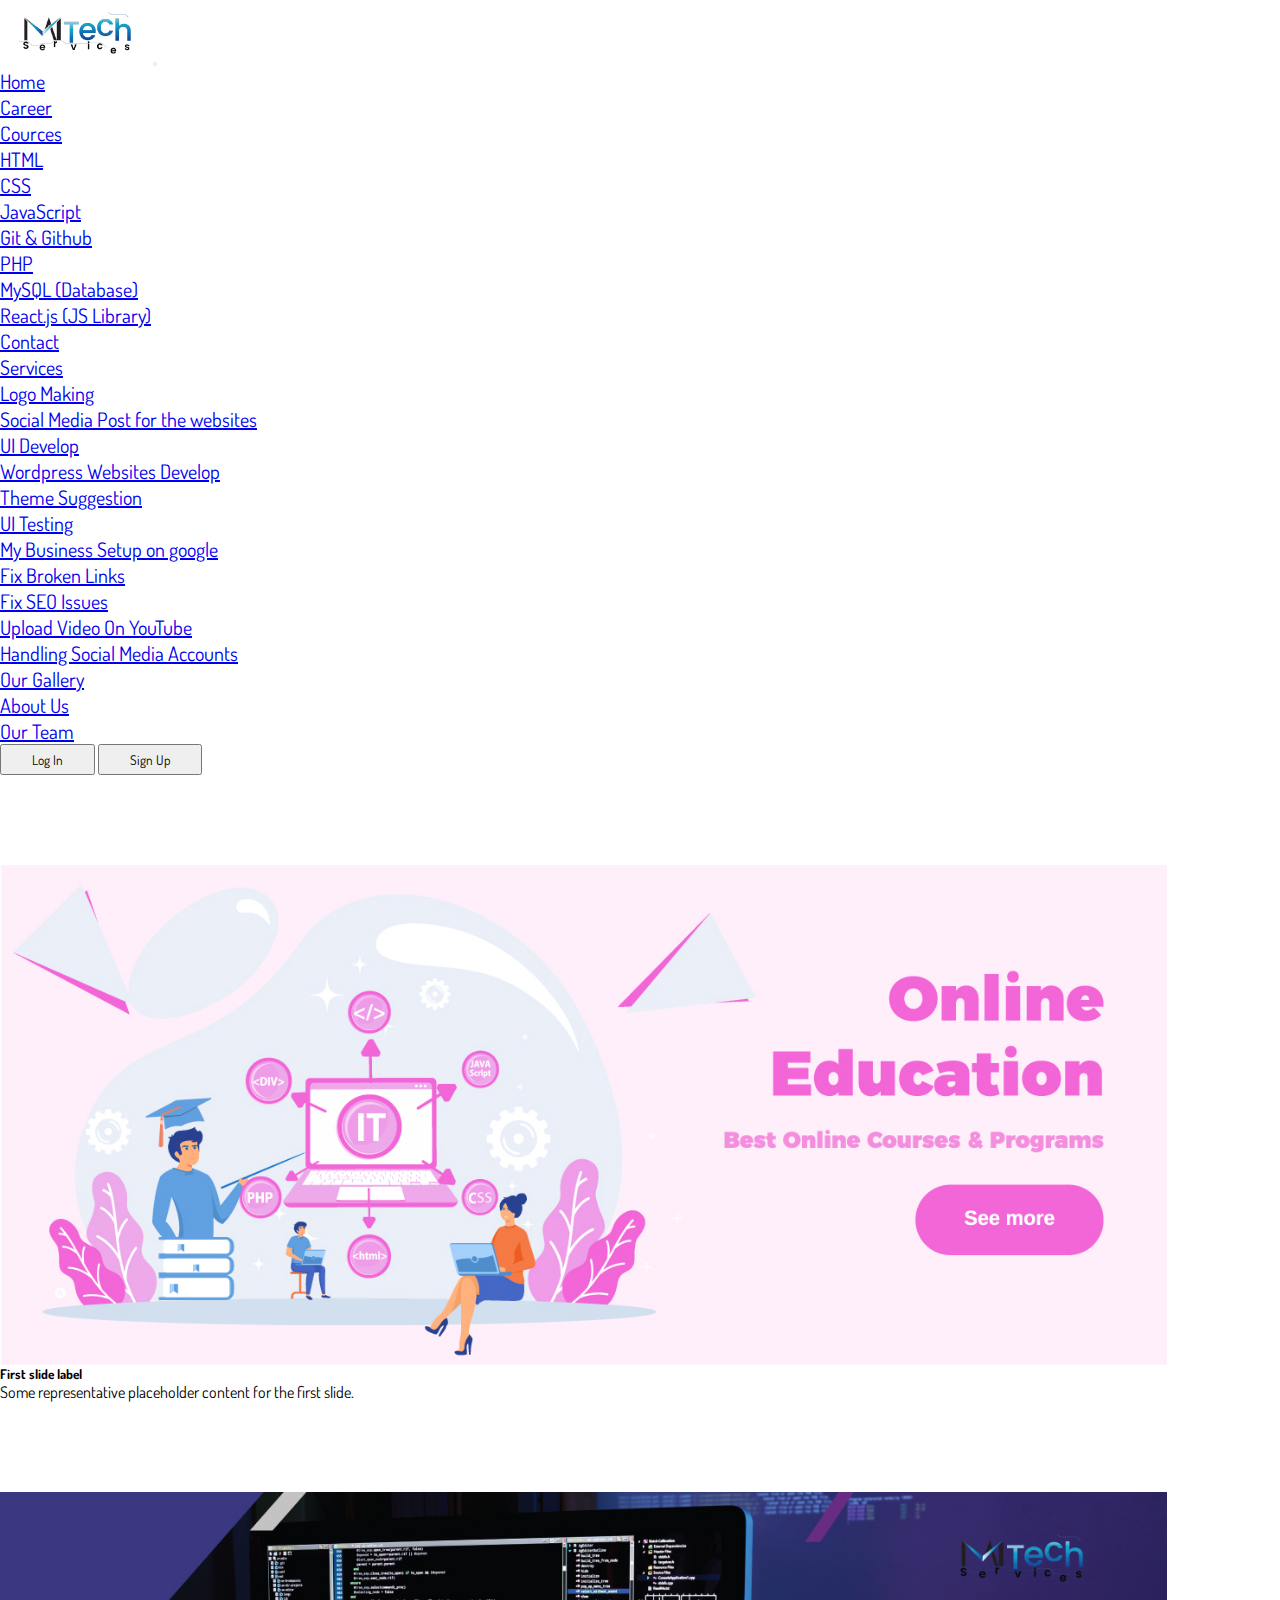
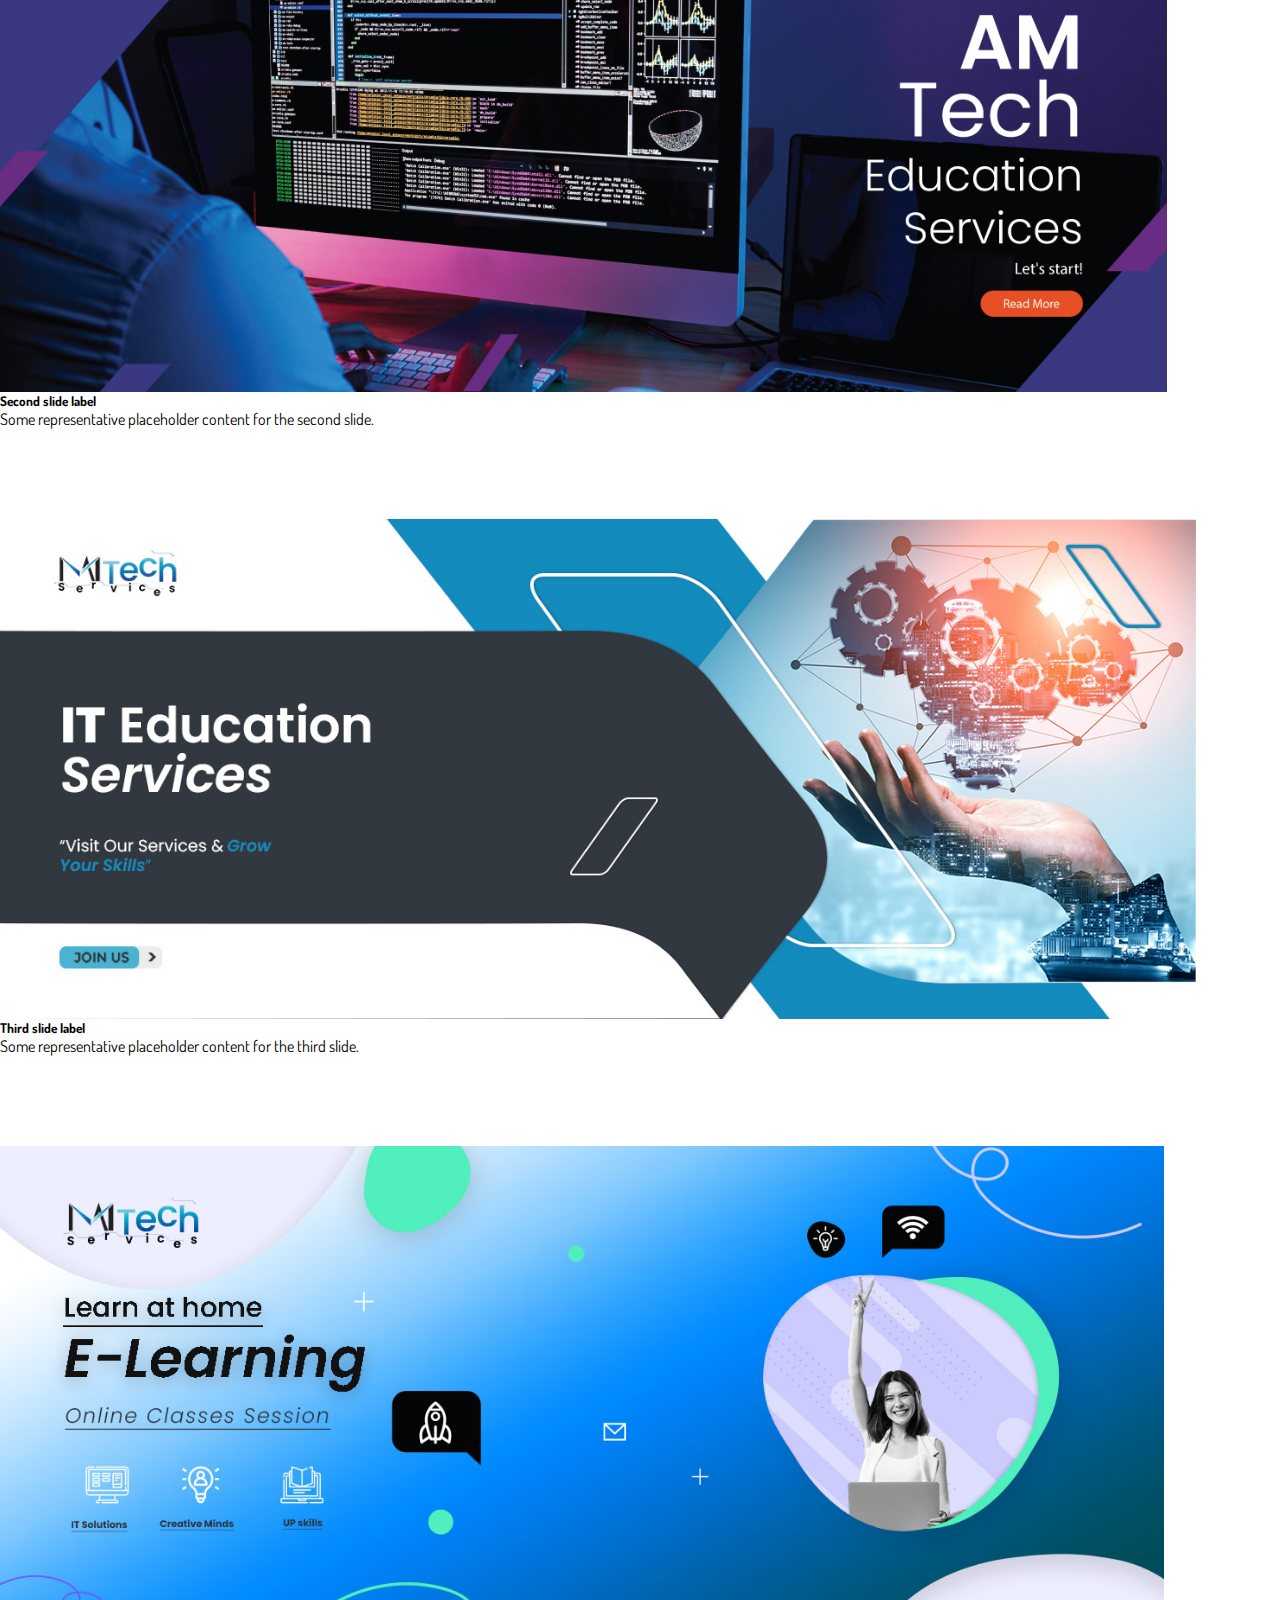
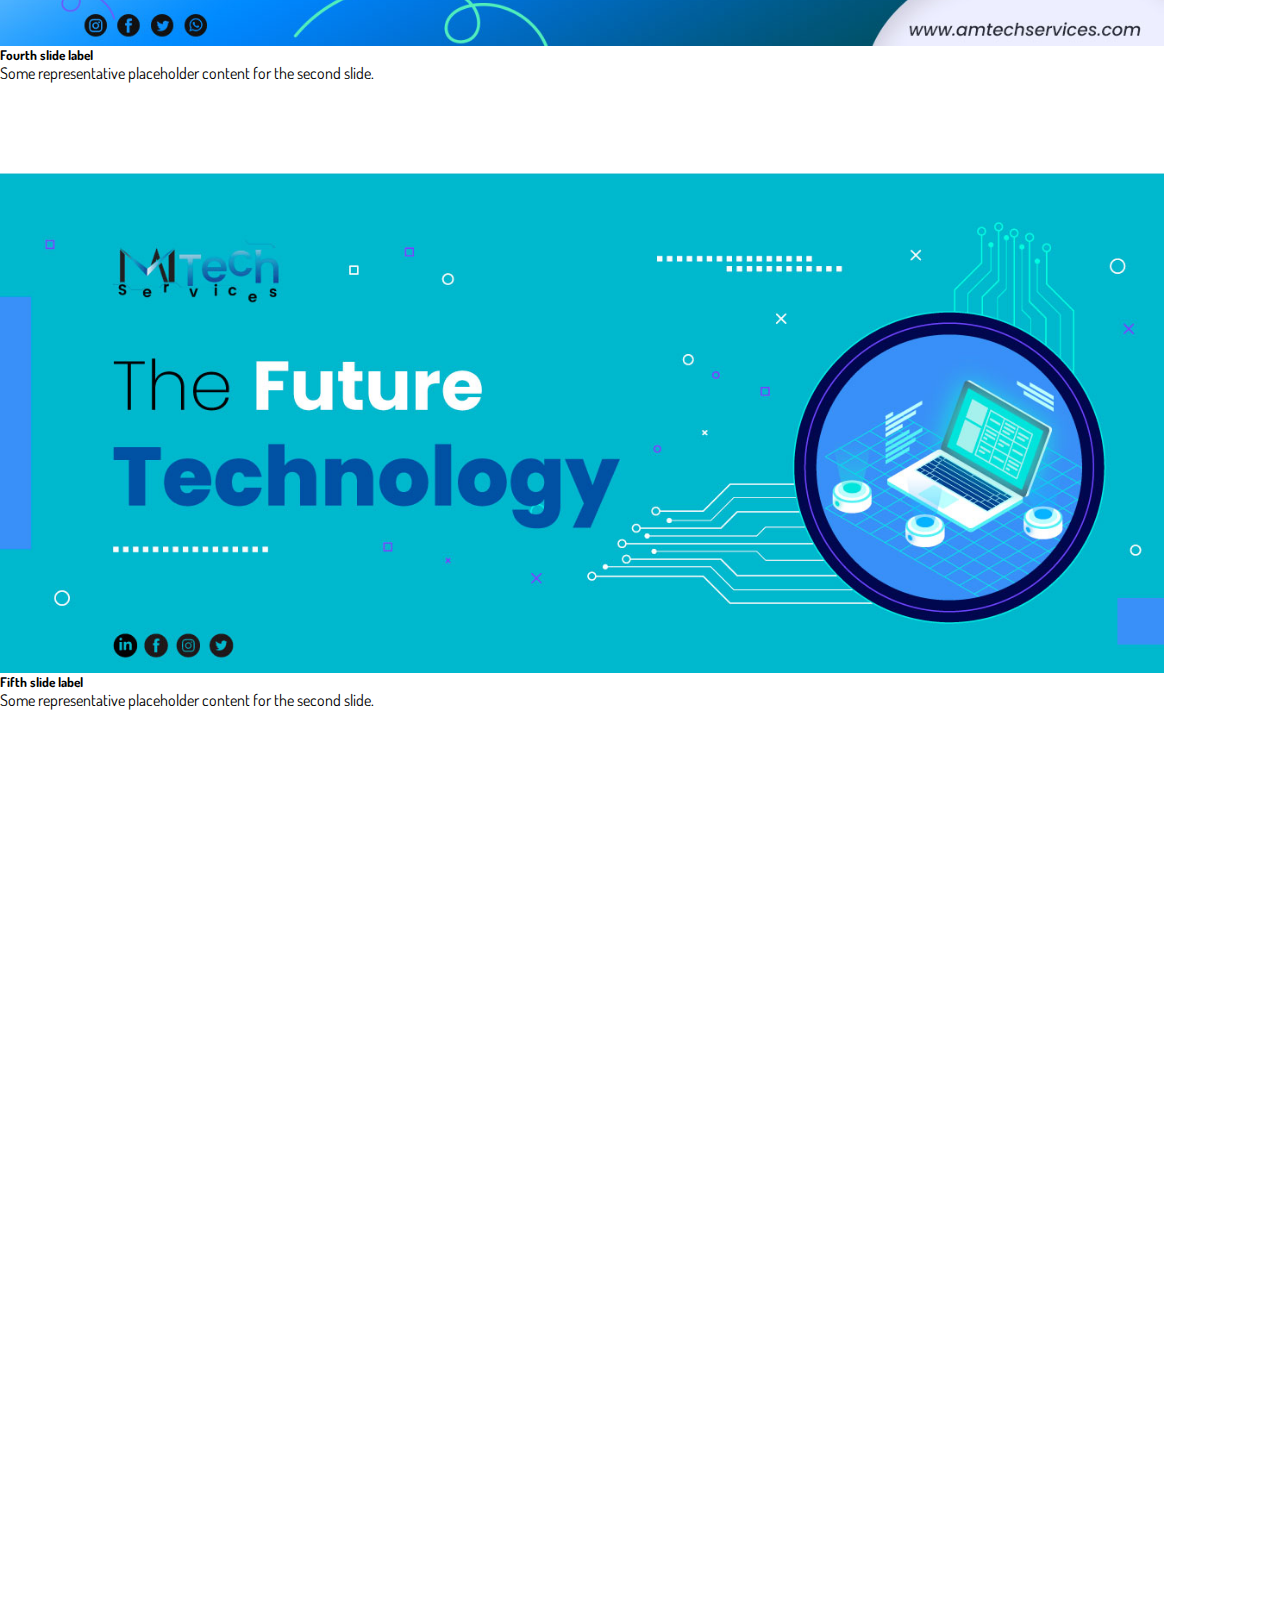
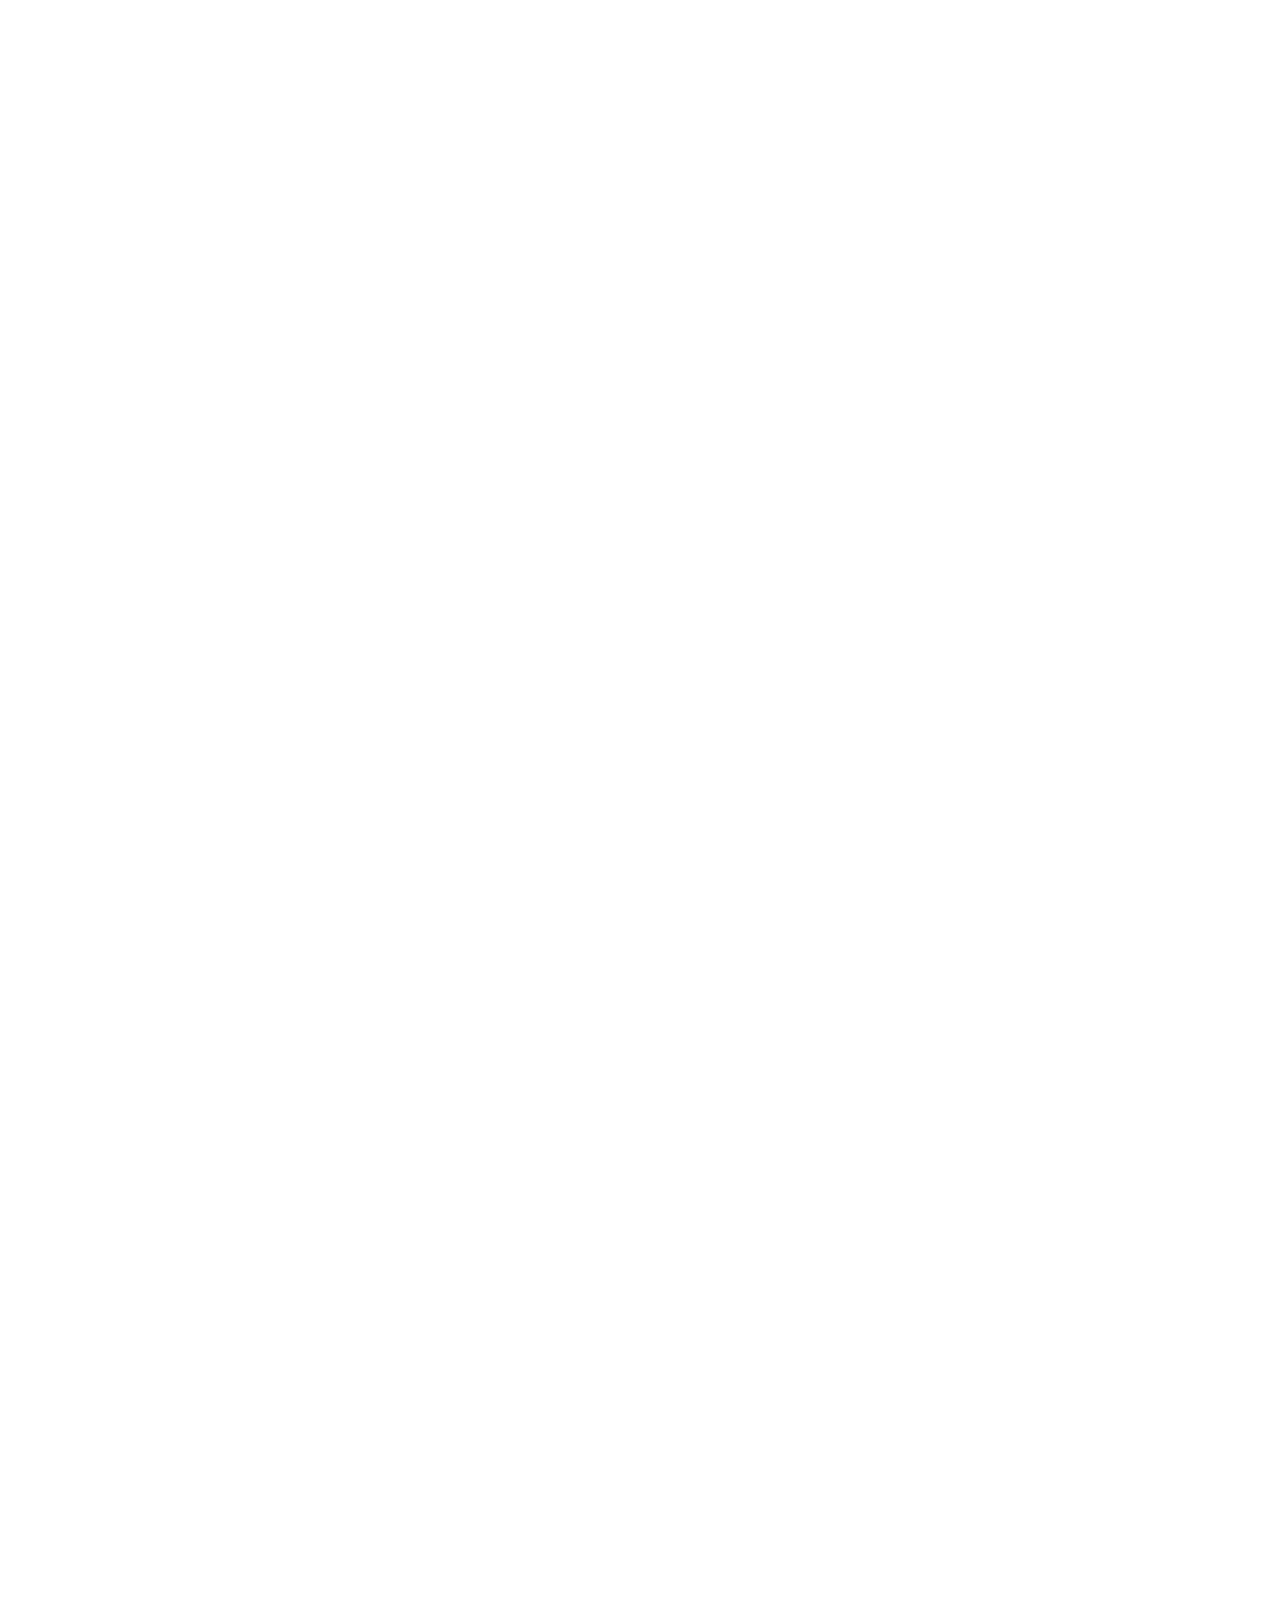
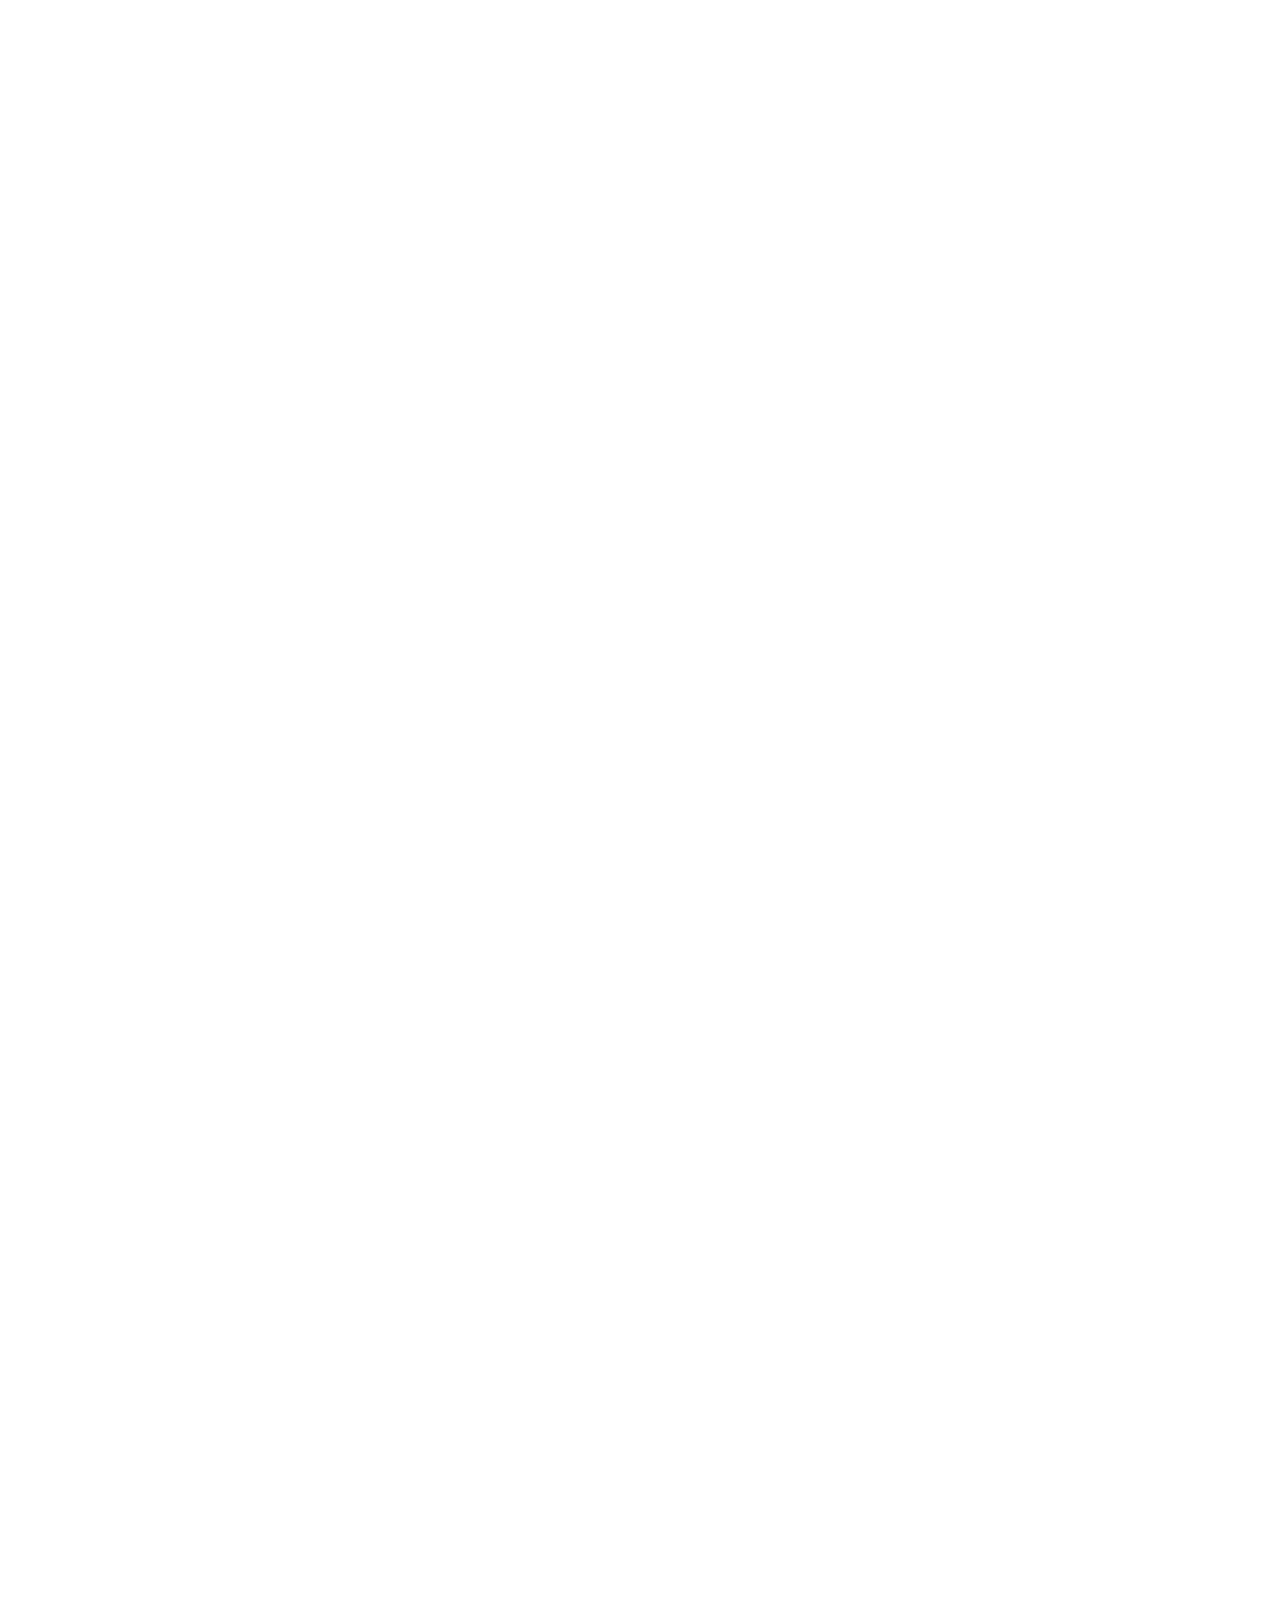
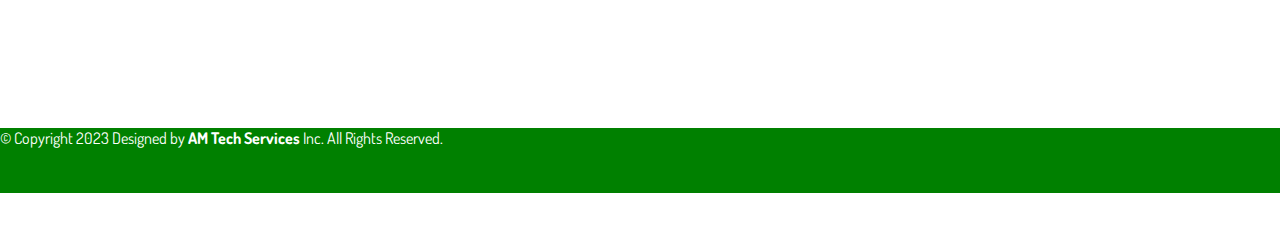
<file: index.html>
<!DOCTYPE html>
<html lang="en">
  <head>
    <meta charset="UTF-8" />
    <meta http-equiv="X-UA-Compatible" content="IE=edge" />
    <meta name="viewport" content="width=device-width, initial-scale=1.0" />
    <title>AM Tech Services - Home</title>

    <!-- Animation Link -->
    <link href="https://unpkg.com/aos@2.3.1/dist/aos.css" rel="stylesheet" />

    <!-- Link CSS -->
    <link rel="stylesheet" href="assets/css/style.css" />

    <!-- Favicon Icon -->
    <link rel="icon" href="assets/icon/icon.png" type="image/png" />

    <!-- Bootstrap CSS -->
    <link
      href="https://cdn.jsdelivr.net/npm/bootstrap@5.0.2/dist/css/bootstrap.min.css"
      rel="stylesheet"
      integrity="sha384-EVSTQN3/azprG1Anm3QDgpJLIm9Nao0Yz1ztcQTwFspd3yD65VohhpuuCOmLASjC"
      crossorigin="anonymous"
    />

    <!-- Font Family -->
    <link
      rel="stylesheet"
      href="https://fonts.googleapis.com/css2?family=Dosis&display=swap"
    />
  </head>
  <body>
    <!-- Start Navbar Section-->
    <nav class="navbar navbar-expand-lg fixed-top navbar-light bg-light">
      <div class="container-fluid">
        <a
          class="navbar-brand"
          href="index.html"
          title="AM Tech Services - Home"
          ><img src="assets/logo/AM_LOGO.png" alt="LOGO"
        /></a>
        <button
          class="navbar-toggler"
          type="button"
          data-bs-toggle="collapse"
          data-bs-target="#navbarSupportedContent"
          aria-controls="navbarSupportedContent"
          aria-expanded="false"
          aria-label="Toggle navigation"
        >
          <span class="navbar-toggler-icon"></span>
        </button>
        <div class="collapse navbar-collapse" id="navbarSupportedContent">
          <ul class="navbar-nav me-auto mb-2 mb-lg-0">
            <li class="nav-item">
              <a
                class="nav-link active"
                aria-current="page"
                href="#"
                title="Home"
                >Home</a
              >
            </li>
            <li class="nav-item">
              <a class="nav-link" href="career.html" title="Career">Career</a>
            </li>
            <li class="nav-item dropdown">
              <a
                class="nav-link dropdown-toggle"
                title="Services"
                href="about_us.html"
                id="navbarDropdown"
                role="button"
                data-bs-toggle="dropdown"
                aria-expanded="false"
              >
                Cources
              </a>
              <ul class="dropdown-menu" aria-labelledby="navbarDropdown">
                <li>
                  <a
                    class="dropdown-item"
                    href="#"
                    title="Our services"
                    >HTML</a
                  >
                </li>
                <li>
                  <a
                    class="dropdown-item"
                    href="#"
                    title="Our services"
                    >CSS</a
                  >
                </li>
                <li>
                  <a
                    class="dropdown-item"
                    href="#"
                    title="Our services"
                    >JavaScript</a
                  >
                </li>
                <li>
                  <a
                    class="dropdown-item"
                    href="#"
                    title="Our services"
                    >Git & Github</a
                  >
                </li>
                <li>
                  <a
                    class="dropdown-item"
                    href="#"
                    title="Our services"
                    >PHP</a
                  >
                </li>
                <li>
                  <a
                    class="dropdown-item"
                    href="#"
                    title="Our services"
                    >MySQL (Database)</a
                  >
                </li>
                <li>
                  <a
                    class="dropdown-item"
                    href="#"
                    title="Our services"
                    >React.js (JS Library)</a
                  >
                </li>
          </ul>
            <li class="nav-item">
              <a
                class="nav-link"
                aria-current="page"
                href="contact.html"
                title="Contact"
                >Contact</a
              >
            </li>
            <li class="nav-item dropdown">
              <a
                class="nav-link dropdown-toggle"
                title="Services"
                href="about_us.html"
                id="navbarDropdown"
                role="button"
                data-bs-toggle="dropdown"
                aria-expanded="false"
              >
                Services
              </a>
              <ul class="dropdown-menu" aria-labelledby="navbarDropdown">
                <li>
                  <a
                    class="dropdown-item"
                    href="#"
                    title="Our services"
                    >Logo Making</a
                  >
                </li>
                <li>
                  <a
                    class="dropdown-item"
                    href="#"
                    title="Privacy Policy"
                    >Social Media Post for the websites</a
                  >
                </li>
                <li>
                  <a
                    class="dropdown-item"
                    href="#"
                    title="Privacy Policy"
                    >UI Develop</a
                  >
                </li>
                <li>
                  <a
                    class="dropdown-item"
                    href="#"
                    title="Privacy Policy"
                    >Wordpress Websites Develop</a
                  >
                </li>
                <li>
                  <a
                    class="dropdown-item"
                    href="#"
                    title="Privacy Policy"
                    >Theme Suggestion</a
                  >
                </li>
                <li>
                  <a
                    class="dropdown-item"
                    href="#"
                    title="Privacy Policy"
                    >UI Testing</a
                  >
                </li>
                <li>
                  <a
                    class="dropdown-item"
                    href="#"
                    title="Privacy Policy"
                    >My Business Setup on google</a
                  >
                </li>
                <li>
                  <a
                    class="dropdown-item"
                    href="#"
                    title="Privacy Policy"
                    >Fix Broken Links</a
                  >
                </li>
                <li>
                  <a
                    class="dropdown-item"
                    href="#"
                    title="Privacy Policy"
                    >Fix SEO Issues</a
                  >
                </li>
                <li>
                  <a
                    class="dropdown-item"
                    href="#"
                    title="Privacy Policy"
                    >Upload Video On YouTube</a
                  >
                </li>
                <li>
                  <a
                    class="dropdown-item"
                    href="#"
                    title="Privacy Policy"
                    >Handling Social Media Accounts</a
                  >
                </li>
              </ul>
            </li>
            <li class="nav-item">
              <a
                class="nav-link"
                aria-current="page"
                href="gallery.html"
                title="Our Gallery"
                >Our Gallery</a
              >
            </li>
            <li class="nav-item">
              <a
                class="nav-link"
                aria-current="page"
                href="#"
                title="About Us"
                >About Us</a
              >
            </li>
            <li class="nav-item">
              <a
                class="nav-link"
                aria-current="page"
                href="team.html"
                title="About Us"
                >Our Team</a
              >
            </li>
          </ul>
          <div class="d-flex gap-3">
            <a href="#">
              <button class="btn btn-outline-success">Log In</button></a
            >
            <a href="#">
              <button class="btn btn-outline-success">Sign Up</button></a
            >
          </div>
        </div>
      </div>
    </nav>
    <!-- End Navbar Section -->

    <!-- Start Banner Section -->
    <div
      id="carouselExampleCaptions"
      class="carousel slide carousel-fade"
      data-bs-ride="carousel"
    >
      <div class="carousel-inner">
        <div class="carousel-item active">
          <img
            src="assets/banner/banner_1.jpg"
            title="AM Tech Services - Home"
            class="d-block w-100"
            alt="banner-1"
          />
          <div class="carousel-caption d-none d-md-block text-success">
            <h5>First slide label</h5>
            <p>Some representative placeholder content for the first slide.</p>
          </div>
        </div>
        <div class="carousel-item">
          <img
            src="assets/banner/banner_2.jpg"
            title="AM Tech Services - Home"
            class="d-block w-100"
            alt="banner-2"
          />
          <div class="carousel-caption d-none d-md-block text-success">
            <h5>Second slide label</h5>
            <p>Some representative placeholder content for the second slide.</p>
          </div>
        </div>
        <div class="carousel-item">
          <img
            src="assets/banner/banner_3.jpg"
            title="AM Tech Services - Home"
            class="d-block w-100"
            alt="banner-3"
          />
          <div class="carousel-caption d-none d-md-block text-success">
            <h5>Third slide label</h5>
            <p>Some representative placeholder content for the third slide.</p>
          </div>
        </div>
        <div class="carousel-item">
          <img
            src="assets/banner/banner_4.jpg"
            title="AM Tech Services - Home"
            class="d-block w-100"
            alt="banner-4"
          />
          <div class="carousel-caption d-none d-md-block text-success">
            <h5>Fourth slide label</h5>
            <p>Some representative placeholder content for the second slide.</p>
          </div>
        </div>
        <div class="carousel-item">
          <img
            src="assets/banner/banner_5.jpg"
            title="AM Tech Services - Home"
            class="d-block w-100"
            alt="banner-5"
          />
          <div class="carousel-caption d-none d-md-block text-success">
            <h5>Fifth slide label</h5>
            <p>Some representative placeholder content for the second slide.</p>
          </div>
        </div>
      </div>
    </div>
    <!-- End Banner Section -->

    <!-- Start About Section-->
    <div class="container mt-5">
      <div class="row align-items-center">
        <div data-aos="fade-up" class="col-lg-6 col-md-12 col-sm-12">
          <h2 data-aos="fade-up">About Company Page</h2>
          <p data-aos="fade-up" class="mt-3">
            Lorem ipsum dolor sit amet, consectetur adipiscing elit, sed do
            eiusmod tempor incididunt ut labore et dolore magna aliqua. Ut enim
            ad minim veniam, quis nostrud exercitation ullamco laboris nisi ut
            aliquip ex ea commodo consequat.
          </p>
          <p data-aos="fade-up">
            Lorem ipsum dolor sit amet, consectetur adipiscing elit, sed do
            eiusmod tempor incididunt ut labore et dolore magna aliqua. Ut enim
            ad minim veniam, quis nostrud exercitation ullamco laboris nisi ut
            aliquip ex ea commodo consequat. Excepteur sint occaecat cupidatat
            non proident, sunt in culpa qui officia deserunt mollit anim id est
            laborum consectetur adipiscing elit, sed do eiusmod tempor
            incididunt ut labore et dolore magna aliqua. Ut enim ad minim
            veniam, quis nostrud exercitation ullamco laboris nisi ut aliquip ex
            ea commodo consequat.
          </p>
        </div>
        <div data-aos="fade-up" class="about col-lg-6 col-md-12 text-center">
          <img src="assets/images/about.jpg" alt="about image" />
        </div>
      </div>
    </div>
    <!-- End About Section -->

    <!-- Start Why You Need Section -->
    <div class="container mt-5">
      <h2 data-aos="fade-up" class="text-center">Why You Need ?</h2>
      <div class="row align-items-center">
        <div
          data-aos="fade-up"
          class="about col-lg-6 col-md-12 col-sm-12 text-center"
        >
          <img src="assets/images/need.jpg" alt="need image" />
        </div>
        <div class="col-lg-6 col-md-12 col-sm-12">
          <ul>
            <li data-aos="fade-up" class="mt-3">
              Lorem ipsum dolor sit amet consectetur adipisicing elit. Dolorum
              suscipit quae Lorem ipsum dolor sit amet, consectetur adipisicing
              elit. Nesciunt temporibus debitis odit fuga nemo, ut nam dolores
              natus non, pariatur reprehenderit voluptas modi culpa obcaecati
              laboriosam labore? Nam, minima ducimus.
            </li>
            <li data-aos="fade-up" class="mt-3">
              Lorem ipsum dolor sit amet consectetur adipisicing elit. Dolorum
              suscipit quae temporibus debitis odit fuga nemo, ut nam dolores
              natus non, pariatur reprehenderit voluptas modi culpa obcaecati
              laboriosam labore? Nam, minima ducimus.
            </li>
            <li data-aos="fade-up" class="mt-3">
              Lorem ipsum dolor sit amet consectetur adipisicing elit. Dolorum
              suscipit quae temporibus debitis odit fuga nemo, ut nam dolores
              natus non, pariatur reprehenderit voluptas modi culpa obcaecati
              laboriosam labore? Nam, minima ducimus.
            </li>
            <li data-aos="fade-up" class="mt-3">
              Lorem ipsum dolor sit amet consectetur adipisicing elit. Dolorum
              suscipit quae temporibus debitis odit fuga nemo, ut nam dolores
              natus non, pariatur reprehenderit voluptas modi culpa obcaecati
              laboriosam labore? Nam, minima ducimus.
            </li>
            <li data-aos="fade-up" class="mt-3">
              Lorem ipsum dolor sit amet consectetur adipisicing elit. Dolorum
              suscipit quae temporibus debitis odit fuga nemo, ut nam dolores
              natus non, pariatur reprehenderit voluptas modi culpa obcaecati
              laboriosam labore? Nam, minima ducimus.
            </li>
          </ul>
        </div>
      </div>
    </div>
    <!-- End Why You Need Section -->

    <!-- Start Pricing Section -->
    <div class="container mt-5">
      <h2 data-aos="fade-up" class="text-center">Pricing</h2>
      <div class="row row-cols-1 row-cols-md-3 mt-5 text-center">
        <div class="col">
          <div data-aos="fade-up" class="card mb-4 rounded-3 shadow-sm">
            <div class="card-header py-3">
              <h4 class="my-0 fw-normal">Free</h4>
            </div>
            <div class="card-body">
              <h2 class="card-title pricing-card-title">
                $0<small class="text-muted fw-light">/mo</small>
              </h2>
              <ul class="list-unstyled mt-3 mb-4">
                <li class="mt-3">10 users included</li>
                <li class="mt-3">2 GB of storage</li>
                <li class="mt-3">Email support</li>
                <li class="mt-3">Help center access</li>
              </ul>
              <button
                type="button"
                class="w-100 btn btn-lg btn-outline-success"
              >
                Sign up for free
              </button>
            </div>
          </div>
        </div>
        <div class="col">
          <div data-aos="fade-up" class="card mb-4 rounded-3 shadow-sm">
            <div class="card-header py-3">
              <h4 class="my-0 fw-normal">Pro</h4>
            </div>
            <div class="card-body">
              <h2 class="card-title pricing-card-title">
                $15<small class="text-muted fw-light">/mo</small>
              </h2>
              <ul class="list-unstyled mt-3 mb-4">
                <li class="mt-3">20 users included</li>
                <li class="mt-3">10 GB of storage</li>
                <li class="mt-3">Priority email support</li>
                <li class="mt-3">Help center access</li>
              </ul>
              <button type="button" class="w-100 btn btn-lg btn-success">
                Get started
              </button>
            </div>
          </div>
        </div>
        <div class="col">
          <div
            data-aos="fade-up"
            class="card mb-4 rounded-3 shadow-sm border-success"
          >
            <div class="card-header py-3 text-white bg-success border-success">
              <h4 class="my-0 fw-normal">Enterprise</h4>
            </div>
            <div class="card-body">
              <h2 class="card-title pricing-card-title">
                $29<small class="text-muted fw-light">/mo</small>
              </h2>
              <ul class="list-unstyled mt-3 mb-4">
                <li class="mt-3">30 users included</li>
                <li class="mt-3">15 GB of storage</li>
                <li class="mt-3">Phone and email support</li>
                <li class="mt-3">Help center access</li>
              </ul>
              <button type="button" class="w-100 btn btn-lg btn-success">
                Contact us
              </button>
            </div>
          </div>
        </div>
      </div>
    </div>
    <!-- End Pricing Section -->

    <!-- Start Why Choose Us Section-->
    <div class="container mt-5">
      <div class="row align-items-center">
        <div class="col-lg-6 col-md-12 col-sm-12">
          <h2 data-aos="fade-up">Why Choose Us ?</h2>
          <p data-aos="fade-up" class="mt-5">
            Lorem ipsum dolor sit amet, consectetur adipiscing elit, sed do
            eiusmod tempor incididunt ut labore et dolore magna aliqua. Ut enim
            ad minim veniam, quis nostrud exercitation ullamco laboris nisi ut
            aliquip ex ea commodo consequat.
          </p>
          <p data-aos="fade-up">
            Lorem ipsum dolor sit amet, consectetur adipiscing elit, sed do
            eiusmod tempor incididunt ut labore et dolore magna aliqua. Ut enim
            ad minim veniam, quis nostrud exercitation ullamco laboris nisi ut
            aliquip ex ea commodo consequat. Excepteur sint occaecat cupidatat
            non proident, sunt in culpa qui officia deserunt mollit anim id est
            laborum consectetur adipiscing elit, sed do eiusmod tempor
            incididunt ut labore et dolore magna aliqua. Ut enim ad minim
            veniam, quis nostrud exercitation ullamco laboris nisi ut aliquip ex
            ea commodo consequat.
          </p>
        </div>
        <div
          data-aos="fade-up"
          class="about col-lg-6 col-md-12 col-sm-12 text-center"
        >
          <img src="assets/images/choose.jpg" alt="choose image" />
        </div>
      </div>
    </div>
    <!-- End Why Choose Us Section -->

    <!-- Start Testinomials Section -->
    <div class="container mt-5">
      <h2 data-aos="fade-up" class="text-center">Our Testinomials</h2>
      <div class="row text-center mt-5">
        <div data-aos="fade-up" class="col-lg-4 col-md-12 com-sm-12">
          <img
            class="bd-placeholder-img rounded-circle"
            width="140"
            height="140"
            src="assets/images/testinomials.jpg"
            alt=""
          />

          <h3 data-aos="fade-up">Harshita</h3>
          <p data-aos="fade-up">
            Some representative placeholder content for the three columns of
            text below the carousel. This is the first column.
          </p>
          <p data-aos="fade-up">
            <a class="btn btn-success" target="_blank" href="#"
              >View details »</a
            >
          </p>
        </div>
        <div data-aos="fade-up" class="col-lg-4 col-md-12 com-sm-12">
          <img
            class="bd-placeholder-img rounded-circle"
            width="140"
            height="140"
            src="assets/images/testinomials.jpg"
            alt=""
          />
          <h3 data-aos="fade-up">Vivek</h3>
          <p data-aos="fade-up">
            Another exciting bit of representative placeholder content. This
            time, we've moved on to the second column.
          </p>
          <p data-aos="fade-up">
            <a class="btn btn-success" target="_blank" href="#"
              >View details »</a
            >
          </p>
        </div>
        <div data-aos="fade-up" class="col-lg-4 col-md-12 com-sm-12">
          <img
            class="bd-placeholder-img rounded-circle"
            width="140"
            height="140"
            src="assets/images/testinomials.jpg"
            alt=""
          />
          <h3 data-aos="fade-up">Shiva</h3>
          <p data-aos="fade-up">
            And lastly this, the third column of representative placeholder
            content.
          </p>
          <p data-aos="fade-up">
            <a class="btn btn-success" target="_blank" href="#"
              >View details »</a
            >
          </p>
        </div>
      </div>
    </div>
    <!-- End Testinomials Section -->

    <!-- Start Advantages Section -->
    <div class="container mt-5">
      <h2 data-aos="fade-up" class="text-center">Advantages</h2>
      <div class="row align-items-center">
        <div data-aos="fade-up" class="col-lg-6 col-md-12 col-sm-12">
          <ul>
            <li data-aos="fade-up" class="mt-3">
              Lorem ipsum dolor sit amet consectetur adipisicing elit. Dolorum
              suscipit quae Lorem ipsum dolor sit amet, consectetur adipisicing
              elit. Nesciunt temporibus debitis odit fuga nemo, ut nam dolores
              natus non, pariatur reprehenderit voluptas modi culpa obcaecati
              laboriosam labore? Nam, minima ducimus.
            </li>
            <li data-aos="fade-up" class="mt-3">
              Lorem ipsum dolor sit amet consectetur adipisicing elit. Dolorum
              suscipit quae temporibus debitis odit fuga nemo, ut nam dolores
              natus non, pariatur reprehenderit voluptas modi culpa obcaecati
              laboriosam labore? Nam, minima ducimus.
            </li>
            <li data-aos="fade-up" class="mt-3">
              Lorem ipsum dolor sit amet consectetur adipisicing elit. Dolorum
              suscipit quae temporibus debitis odit fuga nemo, ut nam dolores
              natus non, pariatur reprehenderit voluptas modi culpa obcaecati
              laboriosam labore? Nam, minima ducimus.
            </li>
            <li data-aos="fade-up" class="mt-3">
              Lorem ipsum dolor sit amet consectetur adipisicing elit. Dolorum
              suscipit quae temporibus debitis odit fuga nemo, ut nam dolores
              natus non, pariatur reprehenderit voluptas modi culpa obcaecati
              laboriosam labore? Nam, minima ducimus.
            </li>
            <li data-aos="fade-up" class="mt-3">
              Lorem ipsum dolor sit amet consectetur adipisicing elit. Dolorum
              suscipit quae temporibus debitis odit fuga nemo, ut nam dolores
              natus non, pariatur reprehenderit voluptas modi culpa obcaecati
              laboriosam labore? Nam, minima ducimus.
            </li>
          </ul>
        </div>
        <div
          data-aos="fade-up"
          class="about col-lg-6 col-md-12 col-sm-12 text-center"
        >
          <img src="assets/images/advantage.jpg" alt="need image" />
        </div>
      </div>
    </div>
    <!-- End Advantages Section -->

    <!-- Start Team Section -->
    <div class="container mt-5">
      <h2 data-aos="fade-up" class="text-center">Our Team</h2>
      <div class="row text-center mt-5 profile">
        <div class="col-lg-6 col-md-12 com-sm-12">
          <img
            data-aos="fade-up"
            class="bd-placeholder-img rounded-circle object-fit-cover"
            width="140"
            height="140"
            src="assets/images/ankur_kharwar.jpg"
            alt=""
          />

          <h3 data-aos="fade-up">
            Ankur Kharwar <small>(Web Developer)</small>
          </h3>
          <p data-aos="fade-up">
            Some representative placeholder content for the three columns of
            text below the carousel. This is the first column.
          </p>
          <p data-aos="fade-up">
            <a
              class="btn btn-success"
              target="_blank"
              href="https://www.linkedin.com/in/ankur-kharwar-522752200/"
              >View details »</a
            >
          </p>
        </div>
        <div class="col-lg-6 col-md-12 com-sm-12">
          <img
            data-aos="fade-up"
            class="bd-placeholder-img rounded-circle object-fit-cover"
            width="140"
            height="140"
            src="assets/images/manish_kumar.jpg"
            alt=""
          />
          <h3 data-aos="fade-up">
            Manish Kumar <small>(Web/Graphics Designer)</small>
          </h3>
          <p data-aos="fade-up">
            Another exciting bit of representative placeholder content. This
            time, we've moved on to the second column.
          </p>
          <p data-aos="fade-up">
            <a
              class="btn btn-success"
              target="_blank"
              href="https://www.linkedin.com/in/manish-kumar-517133185/"
              >View details »</a
            >
          </p>
        </div>
      </div>
    </div>
    <!-- End Team Section -->

    <!-- Start Meta Description -->
    <div class="container mt-5">
      <div class="row">
        <p data-aos="fade-up">
          <small
            ><strong>Meta:</strong> Lorem ipsum dolor sit amet consectetur,
            adipisicing elit. Facere necessitatibus pariatur, aspernatur dolores
            voluptate molestias, laboriosam vel sapiente deleniti id sint
            consequuntur illum ut. Debitis nobis cupiditate inventore placeat
            odio! Lorem ipsum dolor sit amet, consectetur adipisicing elit. Eos
            quidem neque reprehenderit cupiditate laborum dicta iure accusantium
            deleniti dignissimos nisi quia enim vero saepe quo soluta molestias,
            quas perspiciatis fugit. Lorem ipsum dolor sit amet, consectetur
            adipisicing elit. Minus modi a illum maiores accusamus magnam
            dolores quam consectetur corporis nisi cum mollitia delectus
            provident nobis exercitationem ullam, excepturi tempore quis. Lorem
            ipsum dolor sit, amet consectetur adipisicing elit. Vel deserunt
            officia eaque non. Rem sequi similique dolorem impedit aspernatur
            ullam aliquam blanditiis accusantium earum eum tempore, dolore, ut
            autem vero. Lorem ipsum dolor sit amet consectetur adipisicing elit.
            Impedit dolore culpa iure nam dolor laudantium reprehenderit sed
            error. Inventore autem unde voluptas. Eligendi, distinctio?
            Cupiditate, porro? Dicta quam blanditiis quaerat. Lorem ipsum dolor,
            sit amet consectetur adipisicing elit. Reprehenderit dolores placeat
            nobis illo asperiores, amet aut iusto provident commodi tempore
            labore, laudantium laboriosam recusandae atque fugiat suscipit
            libero tenetur quas. Lorem, ipsum dolor sit amet consectetur
            adipisicing elit. Eligendi quaerat officia laborum aspernatur.
            Aliquid autem quos praesentium illo voluptatibus accusantium
            consequuntur nisi. Architecto perferendis ullam, temporibus
            excepturi rem impedit asperiores. Lorem ipsum, dolor sit amet
            consectetur adipisicing elit. At in consequatur, reiciendis quam
            ullam doloribus id earum cupiditate reprehenderit dolores nostrum?
            Veniam sit fuga doloremque, distinctio deleniti incidunt excepturi
            necessitatibus. Lorem ipsum dolor sit amet consectetur, adipisicing
            elit. Deleniti porro quibusdam facere iusto nobis totam aut, maxime
            quidem tempora dolore facilis, quia quod veniam temporibus minima
            velit aliquam nam voluptas? Lorem Lorem ipsum, dolor sit amet
            consectetur adipisicing elit. Accusamus quos ullam sunt dolores
            dolore repudiandae in, provident velit cumque aliquam ex,
            voluptatibus iure quo? Modi quasi aspernatur inventore pariatur
            quaerat.</small
          >
        </p>
      </div>
    </div>
    <!-- End Meta Description -->

    <!-- Start Footer Section -->
    <footer class="py-3">
      <p class="text-center">
        © Copyright 2023 Designed by <span>AM Tech Services</span> Inc. All
        Rights Reserved.
      </p>
    </footer>
    <!-- End Footer Section -->

    <!-- Bootstrap Bundle with Popper -->
    <script
      src="https://cdn.jsdelivr.net/npm/bootstrap@5.0.2/dist/js/bootstrap.bundle.min.js"
      integrity="sha384-MrcW6ZMFYlzcLA8Nl+NtUVF0sA7MsXsP1UyJoMp4YLEuNSfAP+JcXn/tWtIaxVXM"
      crossorigin="anonymous"
    ></script>

    <!-- Animation Link -->
    <script src="https://unpkg.com/aos@2.3.1/dist/aos.js"></script>
    <script>
      AOS.init();
    </script>
  </body>
</html>
</file>
<file: assets/css/style.css>
* {
  margin: 0;
  padding: 0;
  box-sizing: border-box;
  font-family: "Dosis", sans-serif;
}

:root {
  --green: #008000;
  --white: #fff;
}

.nav-item a:hover {
  border-bottom: 1px solid var(--green);
}

.navbar-expand-lg .navbar-nav {
  gap: 10px;
  font-size: 20px;
}

.carousel-item img {
  height: 500px;
  margin-top: 90px;
  transition: 0.5s linear;
  vertical-align: top;
}

.about img {
  border-radius: 60px;
  transition: 0.3s linear;
  vertical-align: top;
}

.about img:hover,
.carousel-item img:hover {
  transform: scale(1.02);
}

.container h2 {
  font-size: 40px;
}

.container h2:hover {
  text-decoration: underline 2px solid var(--green);
}

.profile h3 small {
  font-size: 15px;
  font-weight: bold;
  color: var(--green);
}

a .btn-outline-success {
  padding: 5px 30px;
}

.card-body {
  box-shadow: 0px 8px 10px rgb(0 0 0 / 14%), 0px 3px 14px rgb(0 0 0 / 12%),
    0px 5px 5px rgb(0 0 0 / 20%);
  transition: 0.3s linear;
}

.card-body:hover {
  transform: translateY(-10px);
}

footer {
  height: 65px;
  background-color: var(--green);
}

footer p {
  color: var(--white);
}

footer p span {
  font-weight: bold;
}

footer p span:hover {
  border-bottom: 1px solid var(--white);
}

@media only screen and (max-width: 600px) {
  /*Big smartphones [426px -> 600px]*/
  .about img {
    width: 300px;
    height: 250px;
  }
  .carousel-item img {
    height: 200px;
  }
}
</file>
